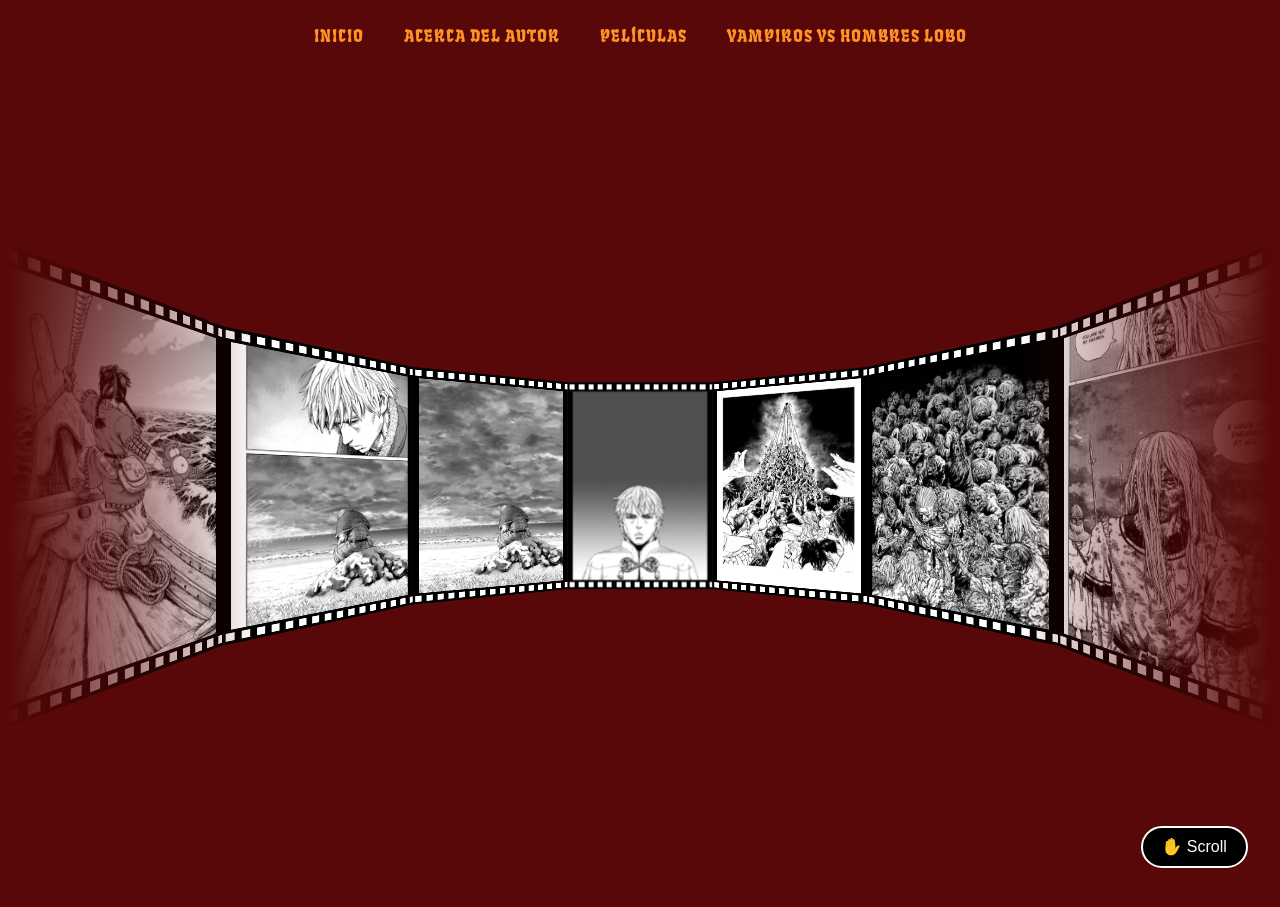
<file: pages/movieCarousel.html>
<!DOCTYPE html>
<html lang="en">
<head>
    <meta charset="UTF-8">
    <meta name="viewport" content="width=device-width, initial-scale=1.0">
    <title>Document</title>
    <link rel="stylesheet" href="styles/styleCarousel.css">
    <style>
        .navbar {
            position: sticky;
            top: 0;
            z-index: 99999;
            background: rgba(236, 236, 236, 0);
            backdrop-filter: blur(8px);
        }
        .navbar ul {
            display: flex;
            justify-content: center;
            gap: 40px;
            list-style: none;
            padding: 18px 40px;
            margin: 0;
        }
        .navbar ul li a {
            color: #ff9425;
            text-decoration: none;
            font-size: 1em;
            letter-spacing: 1px;
            text-transform: uppercase;
            transition: color 0.3s;
            font-family: 'Fruktur', cursive;
        }
        .navbar ul li a:hover {
            color: #fff;
        }
    </style>
    <link rel="preconnect" href="https://fonts.googleapis.com">
    <link href="https://fonts.googleapis.com/css2?family=Fruktur&display=swap" rel="stylesheet">
</head>
<body>
    <nav class="navbar">
        <ul>
            <li><a href="../index.html#home">Inicio</a></li>
            <li><a href="../index.html#about">Acerca del autor</a></li>
            <li><a href="../index.html#movies">Películas</a></li>
            <li><a href="../index.html#more">Vampiros VS Hombres Lobo</a></li>
        </ul>
    </nav>
    <div class="scene" style="--n: 12">
        <div class="a3d">
            <div class="card-frame" style="--i: 0"><a href="#"><img class="card" src="../img/1.jpg" alt=""></a></div>
            <div class="card-frame" style="--i: 1"><a href="#"><img class="card" src="../img/2.jpg" alt=""></a></div>
            <div class="card-frame" style="--i: 2"><a href="#"><img class="card" src="../img/3.jpg" alt=""></a></div>
            <div class="card-frame" style="--i: 3"><a href="#"><img class="card" src="../img/4.jpg" alt=""></a></div>
            <div class="card-frame" style="--i: 4"><a href="#"><img class="card" src="../img/5.jpg" alt=""></a></div>
            <div class="card-frame" style="--i: 5"><a href="#"><img class="card" src="../img/6.jpg" alt=""></a></div>
            <div class="card-frame" style="--i: 6"><a href="#"><img class="card" src="../img/7.jpg" alt=""></a></div>
            <div class="card-frame" style="--i: 7"><a href="#"><img class="card" src="../img/8.jpg" alt=""></a></div>
            <div class="card-frame" style="--i: 8"><a href="#"><img class="card" src="../img/9.jpg" alt=""></a></div>
            <div class="card-frame" style="--i: 9"><a href="#"><img class="card" src="../img/10.jpg" alt=""></a></div>
            <div class="card-frame" style="--i: 10"><a href="#"><img class="card" src="../img/11.jpg" alt=""></a></div>
            <div class="card-frame" style="--i: 11"><a href="#"><img class="card" src="../img/12.png" alt=""></a></div>
        </div>
    </div>

    <button class="toggle-btn" id="toggleBtn">&#9654; Auto</button>

    <script>
        const a3d = document.querySelector('.a3d');
        const btn = document.getElementById('toggleBtn');
        let angle = 0;
        let autoMode = true; // empieza en modo auto

        // Activar animación automática al cargar
        a3d.classList.add('auto-spin');
        btn.textContent = '✋ Scroll';

        // Modo scroll: el usuario controla la rotación con la rueda del mouse
        window.addEventListener('wheel', (e) => {
            if (autoMode) return; // si está en auto, ignorar el scroll
            angle += e.deltaY / 3;
            a3d.style.transform = `rotateY(${angle}deg)`;
        });

        // Botón: alterna entre modo auto y modo scroll
        btn.addEventListener('click', () => {
            autoMode = !autoMode;

            if (autoMode) {
                // Activar animación CSS automática
                a3d.style.transform = '';
                a3d.classList.add('auto-spin');
                btn.textContent = '\u270B Scroll';
            } else {
                // Volver a modo scroll: quitar animación y retomar el ángulo actual
                a3d.classList.remove('auto-spin');
                // Leer el ángulo actual de la animación para que no salte al quitar el CSS
                const matrix = new DOMMatrix(getComputedStyle(a3d).transform);
                angle = Math.round(Math.atan2(matrix.m13, matrix.m33) * (180 / Math.PI));
                a3d.style.transform = `rotateY(${angle}deg)`;
                btn.textContent = '\u25B6 Auto';
            }
        });
    </script>
</body>
</html>
</file>
<file: pages/styles/styleCarousel.css>
.scene, .a3d{
    display: grid;
}

.scene{
    overflow: hidden;
    perspective: 35em;
    mask: linear-gradient(90deg, #0000, red 20% 80%, #0000);
    height: calc(100vh - 57px);
}

.a3d{
    place-self: center;
    transform-style: preserve-3d;
    /* La rotación ahora la controla JavaScript mediante el evento wheel */
}

@keyframes ry{
    to{
        transform: rotateY(1turn);
    }
}

/* ─── MARCO DEL ROLLO DE PELÍCULA ────────────────────────────────────────────
   Cada .card-frame es el "cuadro" negro que rodea la imagen,
   simulando el borde de un rollo de película fotográfica. */
.card-frame {
    /* --w: ancho fijo de cada tarjeta */
    --w: 17.5em;

    /* --ba: ángulo que le toca a cada tarjeta dentro del círculo.
       Se divide 1 vuelta completa (360°) entre el total de tarjetas (--n).
       Ejemplo: con 12 tarjetas → 360/12 = 30° por tarjeta */
    --ba: calc(1turn / var(--n));

    /* Todas las tarjetas ocupan la misma celda del grid (se apilan) */
    grid-area: 1 / 1;

    width: var(--w);

    /* Proporción 7:10 = aspecto vertical, similar a una tira de película */
    aspect-ratio: 7 / 10;

    /* Sin bordes redondeados → esquinas rectas como un rollo real */
    border-radius: 0;

    /* Oculta la cara trasera de la tarjeta cuando está girada 180°,
       evita que se vea "al revés" durante la rotación */
    backface-visibility: hidden;

    /* TRANSFORM en dos pasos:
       1. rotateY → gira cada tarjeta su ángulo correspondiente (--i * --ba)
          para distribuirlas en círculo. Ej: tarjeta 0 = 0°, tarjeta 1 = 30°...
       2. translateZ → empuja cada tarjeta hacia afuera del centro
          para formar el cilindro. La fórmula usa tan() para calcular
          exactamente el radio necesario para que los bordes se toquen */
    transform:
        rotateY(calc(var(--i) * var(--ba)))
        translateZ(calc(-1 * (.5 * var(--w)) / tan(.5 * var(--ba))));

    /* Fondo negro: es el color visible en los bordes laterales del frame */
    background: black;

    /* Espacio interior: 18px arriba/abajo (donde irán las perforaciones)
       y 10px a los lados para el borde lateral negro */
    padding: 18px 10px;

    /* box-sizing: border-box hace que el padding NO aumente el tamaño total,
       sino que reste espacio del interior disponible para la imagen */
    box-sizing: border-box;

    /* Necesario para posicionar los pseudo-elementos ::before y ::after */
    position: relative;

    /* Oculta cualquier desbordamiento (por si la imagen sobresale) */
    overflow: hidden;
}

/* ─── PERFORACIONES DEL ROLLO (franjas arriba y abajo) ───────────────────────
   Los pseudo-elementos ::before y ::after no tienen contenido propio (content:'')
   pero sirven para dibujar las franjas de perforaciones con un gradiente. */
.card-frame::before,
.card-frame::after {
    content: '';           /* Obligatorio para que aparezcan los pseudo-elementos */
    position: absolute;    /* Se posicionan respecto al .card-frame (position: relative) */
    left: 0;
    right: 0;              /* Se estiran de lado a lado */
    height: 10px;          /* Alto de la franja de perforaciones */

    /* repeating-linear-gradient repite el mismo patrón infinitamente:
       - 0px   → 4px  : negro  (separación entre perforaciones)
       - 4px   → 14px : blanco (la perforación en sí, 10px de ancho)
       - 14px  → 18px : negro  (separación al otro lado)
       Esto se repite cada 18px a lo largo de toda la franja */
    background: repeating-linear-gradient(
        90deg,
        black 0px,
        black 4px,
        white 4px,
        white 14px,
        black 14px,
        black 18px
    );

    /* z-index: 1 para que queden por encima de la imagen si hubiera solapamiento */
    z-index: 1;
}

/* Franja superior: pegada al borde de arriba con 4px de margen */
.card-frame::before {
    top: 4px;
}

/* Franja inferior: pegada al borde de abajo con 4px de margen */
.card-frame::after {
    bottom: 4px;
}

/* ─── IMAGEN DENTRO DEL FRAME ────────────────────────────────────────────────
   La imagen llena todo el espacio que el padding dejó libre dentro del frame */
.card-frame a {
    display: block;   /* El <a> ocupa todo el espacio disponible */
    width: 100%;
    height: 100%;
}

.card {
    width: 100%;
    height: 100%;

    /* object-fit: cover escala la imagen para cubrir todo el espacio
       sin deformarla, recortando si es necesario */
    object-fit: cover;

    /* Sin bordes redondeados, igual que el frame */
    border-radius: 0;

    /* display: block elimina el espacio extra que los <img> tienen por defecto */
    display: block;
}

html, body {
    display: grid;
}

html{
    height: 100%;
}

body{
    /* background: #fff3ed; */
    background: #580808;
}

/* Clase que se agrega/quita con el botón para activar la rotación automática */
.a3d.auto-spin {
    animation: ry 32s linear infinite;
}

/* Botón flotante para cambiar entre modo auto y modo scroll */
.toggle-btn {
    position: fixed;
    bottom: 2rem;
    right: 2rem;
    padding: 0.6rem 1.2rem;
    background: black;
    color: white;
    border: 2px solid white;
    border-radius: 2rem;
    font-size: 1rem;
    cursor: pointer;
    z-index: 100;
    transition: background 0.2s, color 0.2s;
}

.toggle-btn:hover {
    background: white;
    color: black;
}

h1{
    z-index: 10;
    border: none;
}
</file>
